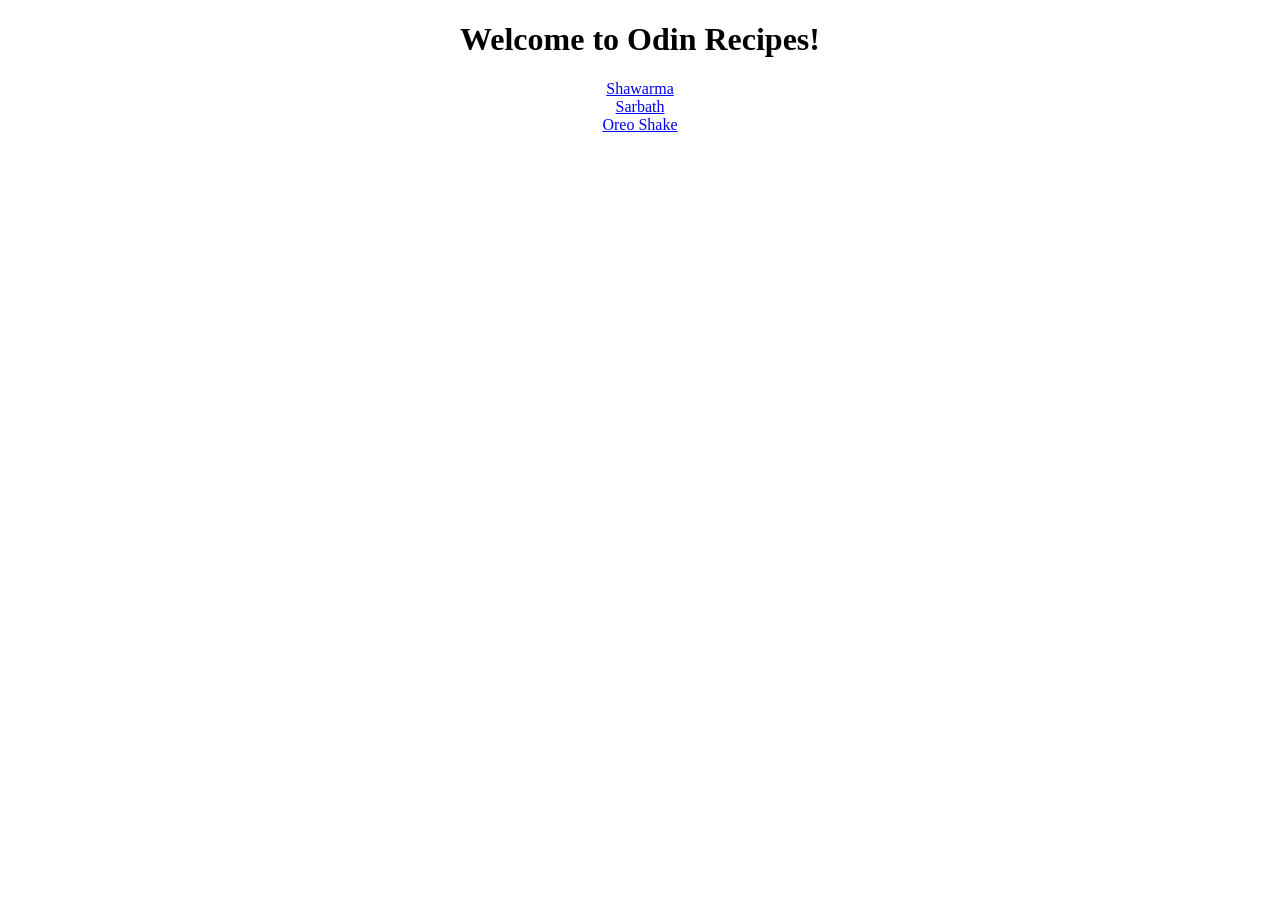
<file: index.html>
<!DOCTYPE html>
<html lang=en>
    <head>
        <meta charset=UTF-8>
        <meta name=viewport content="width=device-width, initial-scale=1.0">
        <title>Odin Recipes</title>
    </head>
    <body>
        <center>
            <h1>Welcome to Odin Recipes!</h1>
            <a href="recipes/shawarma.html">Shawarma</a><br>
            <a href="recipes/sarbath.html">Sarbath</a><br>
            <a href="recipes/milkshake.html">Oreo Shake</a><br>
        </center>
    </body>
</html>
</file>
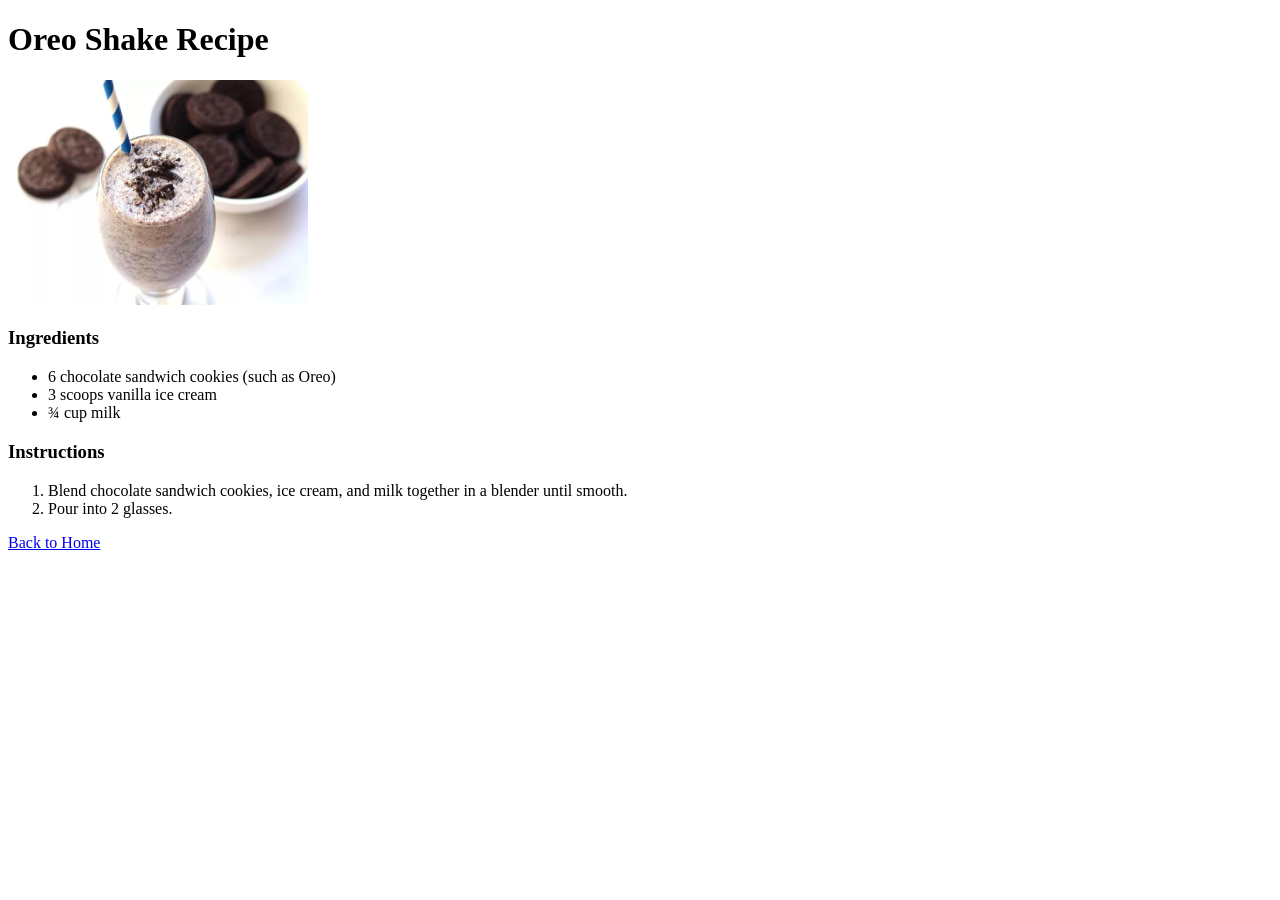
<file: recipes/milkshake.html>
<!DOCTYPE html>
<html lang=en>
    <head>
        <meta charset=UTF-8>
        <meta name=viewport content="width=device-width, initial-scale=1.0">
        <title>Oreo Shake Recipe</title>
    </head>
    <body>
        <h1>Oreo Shake Recipe</h1>
        <img src="../images/oreoshake.webp" alt="Oreo Shake" width="300">
        <h3>Ingredients</h3>
        <ul>
            <li>6 chocolate sandwich cookies (such as Oreo)</li>
            <li>3 scoops vanilla ice cream</li>
            <li>¾ cup milk</li>
        </ul>
        <h3>Instructions</h3>
        <ol>
            <li>Blend chocolate sandwich cookies, ice cream, and milk together in a blender until smooth.</li>
            <li>Pour into 2 glasses.</li>
        </ol>
        <a href="../index.html">Back to Home</a>
    </body>
</html>
</file>
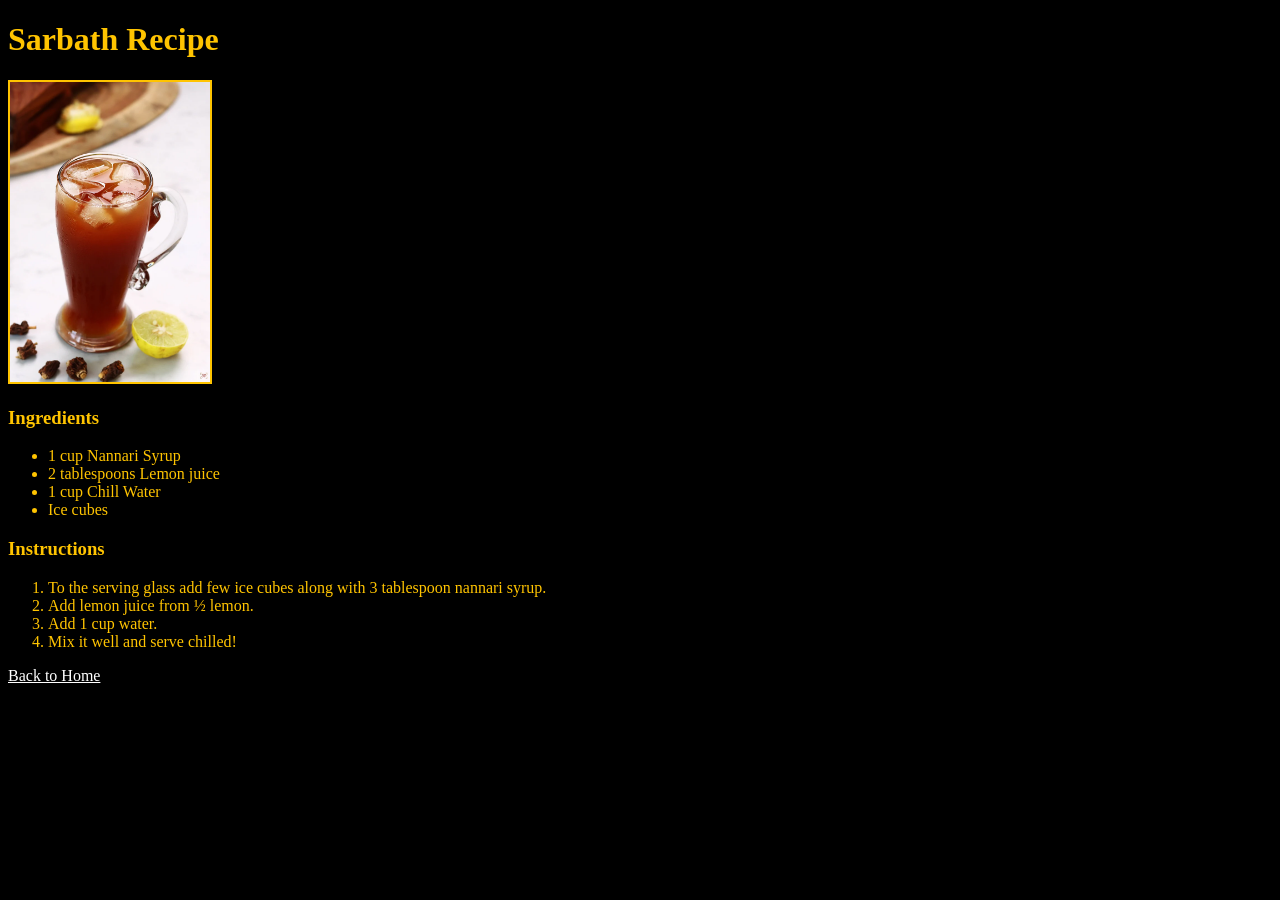
<file: recipes/sarbath.html>
<!DOCTYPE html>
<html lang=en>
    <head>
        <meta charset=UTF-8>
        <meta name=viewport content="width=device-width, initial-scale=1.0">
        <link rel="stylesheet" href="../css/style.css">
        <title>Sarbath Recipe</title>
    </head>
    <body>
        <h1>Sarbath Recipe</h1>
        <img src="../images/sarbath.webp" alt="Sarbath" width="300">
        <div class="ingredients">
            <h3>Ingredients</h3>
            <ul>
                <li class="ingredients">1 cup Nannari Syrup</li>
                <li>2 tablespoons Lemon juice</li>
                <li>1 cup Chill Water</li>
                <li>Ice cubes</li>
            </ul>
        </div>
        <div class="instructions">
            <h3>Instructions</h3>
            <ol>
                <li>To the serving glass add few ice cubes along with 3 tablespoon nannari syrup.</li>
                <li>Add lemon juice from ½ lemon.</li>
                <li>Add 1 cup water.</li>
                <li>Mix it well and serve chilled!</li>
            </ol>
        </div>
        <div>
            <a href="../index.html">Back to Home</a>
        </div>
    </body>
</html>
</file>
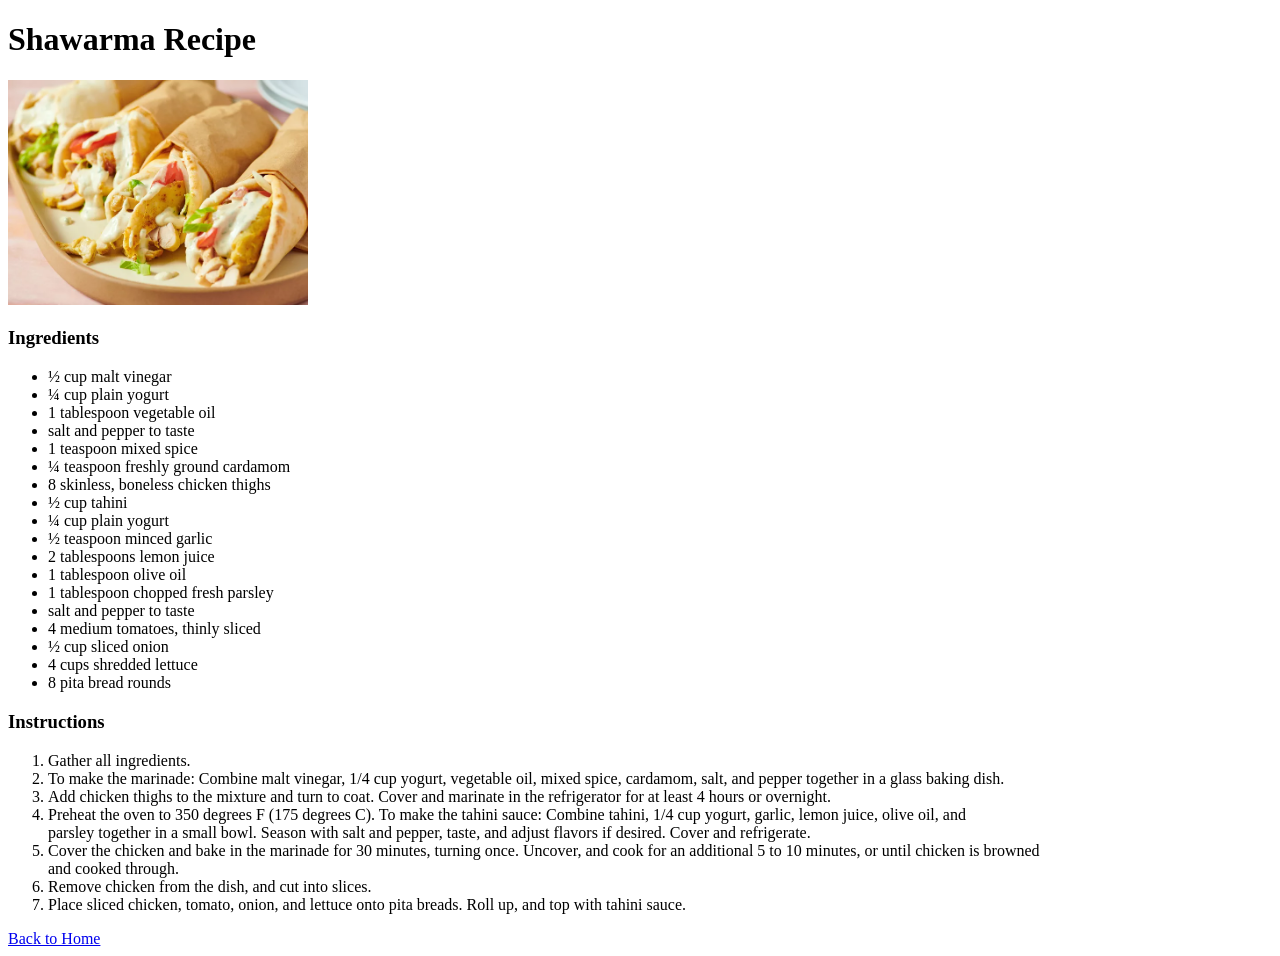
<file: recipes/shawarma.html>
<!DOCTYPE html>
<html lang=en>
    <head>
        <meta charset=UTF-8>
        <meta name=viewport content="width=device-width, initial-scale=1.0">
        <title>Shawarma Recipe</title>
    </head>
    <body>
        <h1>Shawarma Recipe</h1>
        <img src="../images/shawarma.webp" alt="Shawarma" width="300">
        <h3>Ingredients</h3>
        <ul>
            <li>½ cup malt vinegar</li>
            <li>¼ cup plain yogurt</li>
            <li>1 tablespoon vegetable oil</li>
            <li>salt and pepper to taste</li>
            <li>1 teaspoon mixed spice</li>
            <li>¼ teaspoon freshly ground cardamom</li>
            <li>8 skinless, boneless chicken thighs</li>
            <li>½ cup tahini</li>
            <li>¼ cup plain yogurt</li>
            <li>½ teaspoon minced garlic</li>
            <li>2 tablespoons lemon juice</li>
            <li>1 tablespoon olive oil</li>
            <li>1 tablespoon chopped fresh parsley</li>
            <li>salt and pepper to taste</li>
            <li>4 medium tomatoes, thinly sliced</li>
            <li>½ cup sliced onion</li>
            <li>4 cups shredded lettuce</li>
            <li>8 pita bread rounds</li>
        </ul>
        <h3>Instructions</h3>
        <ol>
            <li>Gather all ingredients.</li>
            <li>To make the marinade: Combine malt vinegar, 1/4 cup yogurt, vegetable oil, mixed spice, cardamom, salt, and pepper together in a glass baking dish.</li>
            <li>Add chicken thighs to the mixture and turn to coat. Cover and marinate in the refrigerator for at least 4 hours or overnight.</li>
            <li>Preheat the oven to 350 degrees F (175 degrees C). To make the tahini sauce: Combine tahini, 1/4 cup yogurt, garlic, lemon juice, olive oil, and <br>
                parsley together in a small bowl. Season with salt and pepper, taste, and adjust flavors if desired. Cover and refrigerate.</li>
            <li>Cover the chicken and bake in the marinade for 30 minutes, turning once. Uncover, and cook for an additional 5 to 10 minutes, or until chicken is browned<br>
                and cooked through.</li>
            <li>Remove chicken from the dish, and cut into slices.</li>
            <li>Place sliced chicken, tomato, onion, and lettuce onto pita breads. Roll up, and top with tahini sauce.</li>
        </ol>
        <a href="../index.html">Back to Home</a>
    </body>
</html>
</file>
<file: css/style.css>
a {
    color: rgb(255,255,255);
}

img {
    border: 2px solid rgb(255, 196, 0);
    height : 300px;
    width: auto;
}

div {
    color : rgb(255, 196, 0);
}

body {
    background-color: black;
}

h1 {
    color: rgb(255, 196, 0);
}
</file>
